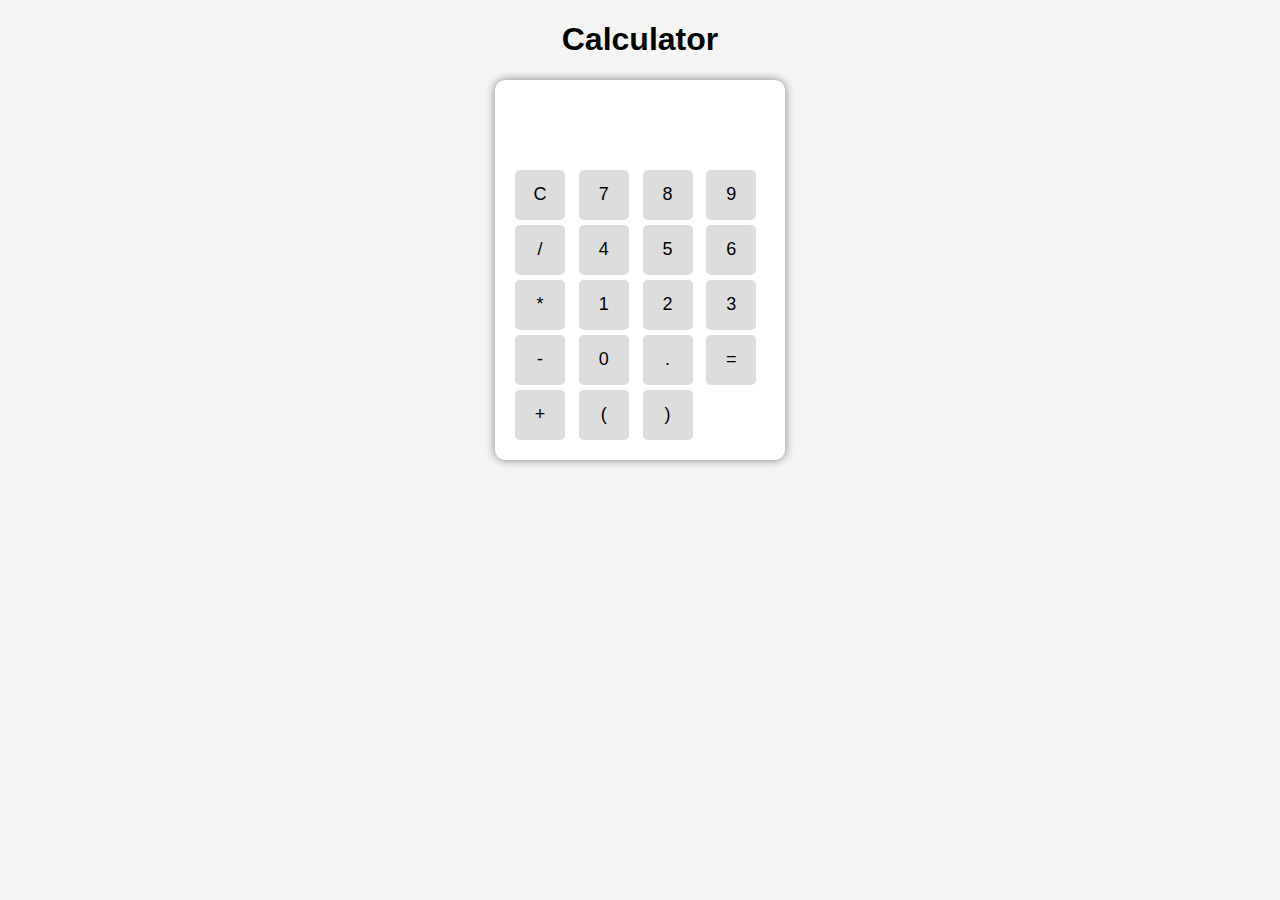
<file: index.html>
<!DOCTYPE html>
<html lang="en">
<head>
    <meta charset="UTF-8">
    <title>Calculator</title>
    <link rel="stylesheet" href="styles.css">
</head>
<body>
    <h1>Calculator</h1>
    <div class="calculator">
        <input type="text" id="display" readonly>
        <div class="buttons">
            <button onclick="clearDisplay()">C</button>
            <button onclick="appendValue('7')">7</button>
            <button onclick="appendValue('8')">8</button>
            <button onclick="appendValue('9')">9</button>
            <button onclick="appendValue('/')">/</button>
            <button onclick="appendValue('4')">4</button>
            <button onclick="appendValue('5')">5</button>
            <button onclick="appendValue('6')">6</button>
            <button onclick="appendValue('*')">*</button>
            <button onclick="appendValue('1')">1</button>
            <button onclick="appendValue('2')">2</button>
            <button onclick="appendValue('3')">3</button>
            <button onclick="appendValue('-')">-</button>
            <button onclick="appendValue('0')">0</button>
            <button onclick="appendValue('.')">.</button>
            <button onclick="calculate()">=</button>
            <button onclick="appendValue('+')">+</button>
            <button onclick ="appendValue('(')">(</button>
            <button onclick ="appendValue(')')">)</button>
        </div>
    </div>
    <script src="script.js"></script>
</body>
</html>
</file>
<file: styles.css>
body {
    font-family: Arial, sans-serif;
    text-align: center;
    background-color: #f4f4f4;
}

.calculator {
    width: 250px;
    margin: auto;
    background: white;
    padding: 20px;
    border-radius: 10px;
    box-shadow: 0px 0px 10px gray;
}

#display {
    width: 100%;
    height: 40px;
    text-align: right;
    font-size: 20px;
    border: none;
    padding: 10px;
    margin-bottom: 10px;
}

.buttons {
    display: grid;
    grid-template-columns: repeat(4, 1fr);
    gap: 5px;
}

button {
    width: 50px;
    height: 50px;
    font-size: 18px;
    cursor: pointer;
    border: none;
    background-color: #ddd;
    border-radius: 5px;
}

button:hover {
    background-color: #bbb;
}
</file>
